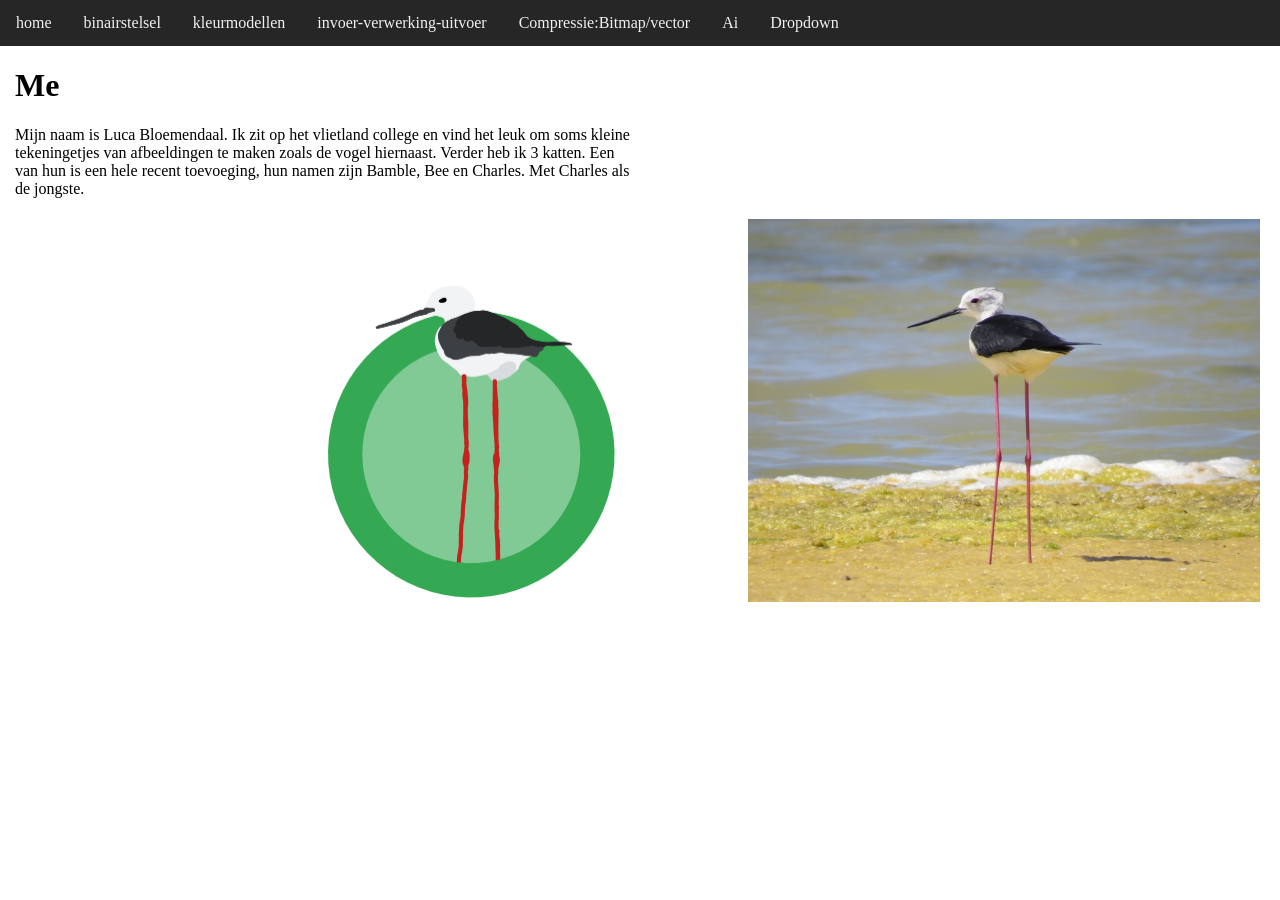
<file: index.html>
<!DOCTYPE html> <!--dit is de homepage van mij site-->
<html> <!--dit is het html-element-->
    <head>
        <title>Home</title>
        <link rel="stylesheet" type="text/css" href="opmaak2.css"> <!-- opmaak van het menu-->
        <meta charset="utf-8">
    </head>
    <body>
        <ul> <!-- dit geeft een unorderd list aan wat het doet weet ik niet maar volgens w3schools moest het hier-->
             <li> <a href="index.html">home</a> </li> <!--links naar de dingen in het menu deze is bijvoorbeeld naar de home page maar doet niks anders dan de pagina refreshe omdat je al op de home page zit-->
             <li> <a href="binairstelsel.html">binairstelsel</a> </li>
             <li> <a href="kleurmodellen.html">kleurmodellen</a> </li>
             <li> <a href="invoer-verwerking-uitvoer.html">invoer-verwerking-uitvoer</a> </li>
             <li> <a href="compresie.html">Compressie:Bitmap/vector</a> </li>
             <li> <a href="Ai.html">Ai</a> </li>
             <li class="dropdown">
                <a href="javascript:void(0)" class="dropbtn">Dropdown</a> <!-- zegd dat de link nergens heen gaat en geeft de naam van het menu-->
                  <i class="fa fa-caret-down"></i> <!-- geeft een pijltje naar beneden aan waar hij staat weet ik niet-->
                <div class="dropdown-content">
                    <a href="#">link 1</a> <!-- voorbeeld links-->
                    <a href="#">link 2</a>
                    <a href="#">link 3</a>
                </div>
            </li>
        </ul>
        
        <h1 style="margin-left: 15px;"> Me </h1> <!-- dit hier is de titel met een marge van 15px dat betekent dat er  pigels tussen de title en de linker kant-->

        <p style="margin-left: 15px; margin-right: 50%;">
        Mijn naam is Luca Bloemendaal. Ik zit op het vlietland college en vind het leuk om soms kleine tekeningetjes van afbeeldingen te maken zoals de vogel hiernaast. Verder heb ik 3 katten. Een van hun is een hele recent toevoeging, hun namen zijn Bamble, Bee en Charles. Met Charles als de jongste.
        </p> <!-- hier is een paragraaf dat is een stuck tekst en deze heeft ook weer marges maar dat ga ik niet voor ze allemaal er bij zetten-->


       
    

        <img 
            src="longlegs.jpg" 
            alt="Een vogel" 
            style="
                margin-right: 20px; 
                margin-top: 5px; 
                float:right ;
                width:40% ;
                height:40% ;
                " > <!-- foto van de vogel de scr geeft aan welke afbeeldding er gebruikt moet worden en de alt geeft aaan welke tekst er moet staan als dat niiet lukt en jammer genoeg heb ik dat ook wel een paar keer zien staan--> 

          

        <img 
            src="canvas_longlegs.png" 
            alt="Een vogel" 
            style="
                margin-right: 20px; 
                margin-top: 5px; 
                float:right ;
                width:40% ;
                height:40% ;
                " >

    </body>
</html>
</file>
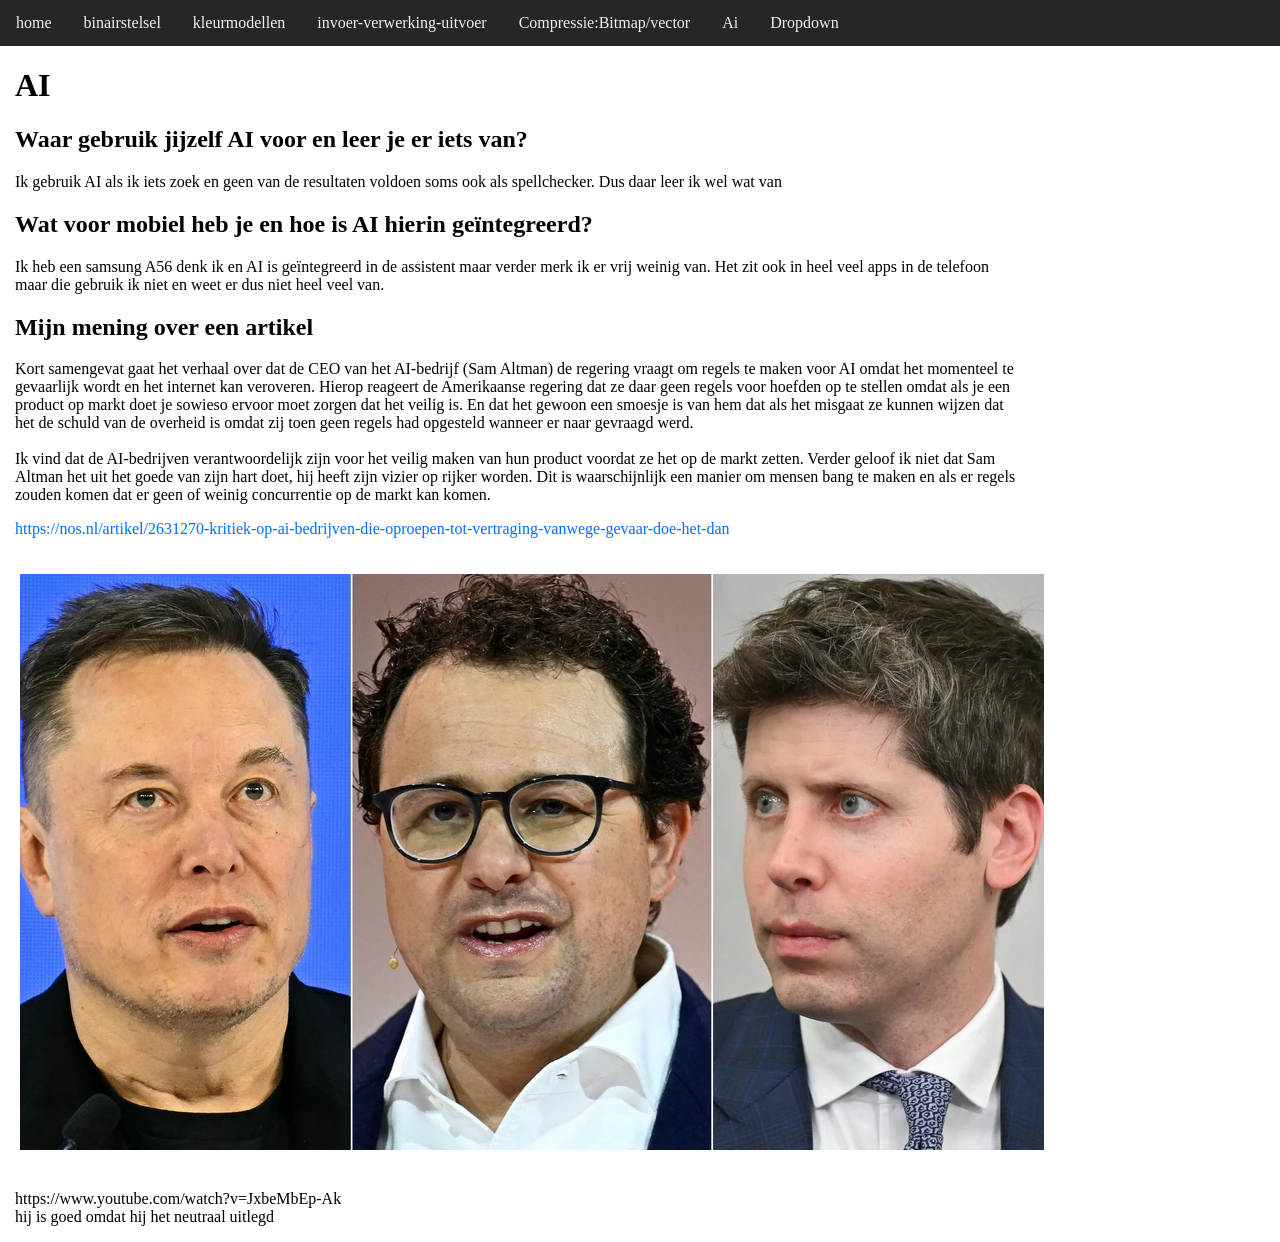
<file: Ai.html>
<!DOCTYPE html>
<html>
    <head>
        <title>Ai</title>
        <link rel="stylesheet" type="text/css" href="opmaak2.css">  
    </head>

    <body>
        <ul>
             <li> <a href="index.html">home</a> </li> <!--links naar de dingen in het menu-->
             <li> <a href="binairstelsel.html">binairstelsel</a> </li>
             <li> <a href="kleurmodellen.html">kleurmodellen</a> </li>
             <li> <a href="invoer-verwerking-uitvoer.html">invoer-verwerking-uitvoer</a> </li>
             <li> <a href="compresie.html">Compressie:Bitmap/vector</a> </li>
             <li> <a href="Ai.html">Ai</a> </li>
             <li class="dropdown">
                <a href="javascript:void(0)" class="dropbtn">Dropdown</a>
                  <i class="fa fa-caret-down"></i>
                <div class="dropdown-content">
                    <a href="#">link 1</a>
                    <a href="#">link 2</a>
                    <a href="#">link 3</a>
                </div>
            </li>
        </ul>

        <h1 style="margin-left: 15px;">AI</h1>
        <h2 style="margin-left: 15px;">Waar gebruik jijzelf AI voor en leer je er iets van? </h2>
             <p style="margin-left: 15px; margin-right: 20%;">
                Ik gebruik AI als ik iets zoek en geen van de resultaten voldoen soms ook als spellchecker. Dus daar leer ik wel wat van
            
            </p>
        <h2 style="margin-left: 15px;">Wat voor mobiel heb je en hoe is AI hierin geïntegreerd?</h2>
            <p style="margin-left: 15px; margin-right: 20%;">
              Ik heb een samsung A56 denk ik en AI is geïntegreerd in de assistent maar verder merk ik er vrij weinig van. Het zit ook in heel veel apps in de telefoon maar die gebruik ik niet en weet er dus niet heel veel van.

            </p>

        <h2 style="margin-left: 15px;">Mijn mening over een artikel</h2>
            <p style="margin-left: 15px; margin-right: 20%;">
             Kort samengevat gaat het verhaal over dat de CEO van het AI-bedrijf (Sam Altman) de regering vraagt om regels te maken voor AI omdat het momenteel te gevaarlijk wordt en het internet kan veroveren. Hierop reageert de Amerikaanse regering dat ze daar geen regels voor hoefden op te stellen omdat als je een product op markt doet je sowieso ervoor moet zorgen dat het veilig is. En dat het gewoon een smoesje is van hem dat als het misgaat ze kunnen wijzen dat het de schuld van de overheid is omdat zij toen geen regels had opgesteld wanneer er naar gevraagd werd.
                <br> <br>
             Ik vind dat de AI-bedrijven verantwoordelijk zijn voor het veilig maken van hun product voordat ze het op de markt zetten. Verder geloof ik niet dat Sam Altman het uit het goede van zijn hart doet, hij heeft zijn vizier op rijker worden. Dit is waarschijnlijk een manier om mensen bang te maken en als er regels zouden komen dat er geen of weinig concurrentie op de markt kan komen. 
                <br> 
            </p>
            <p style="color:rgb(0, 110, 255); margin-left: 15px;">
                https://nos.nl/artikel/2631270-kritiek-op-ai-bedrijven-die-oproepen-tot-vertraging-vanwege-gevaar-doe-het-dan  
            </p>

            <img src="dicks.webp" alt="rich men" style="margin: 20px;">

             
            
            <p style="margin-left: 15px; margin-right: 20%;"> https://www.youtube.com/watch?v=JxbeMbEp-Ak <br> hij is goed omdat hij het neutraal uitlegd </p>  <!-- heel eerlijk ik was hem vergeten en deze leek na 10 seconden kijken het beste-->
    </body>
</html>
</file>
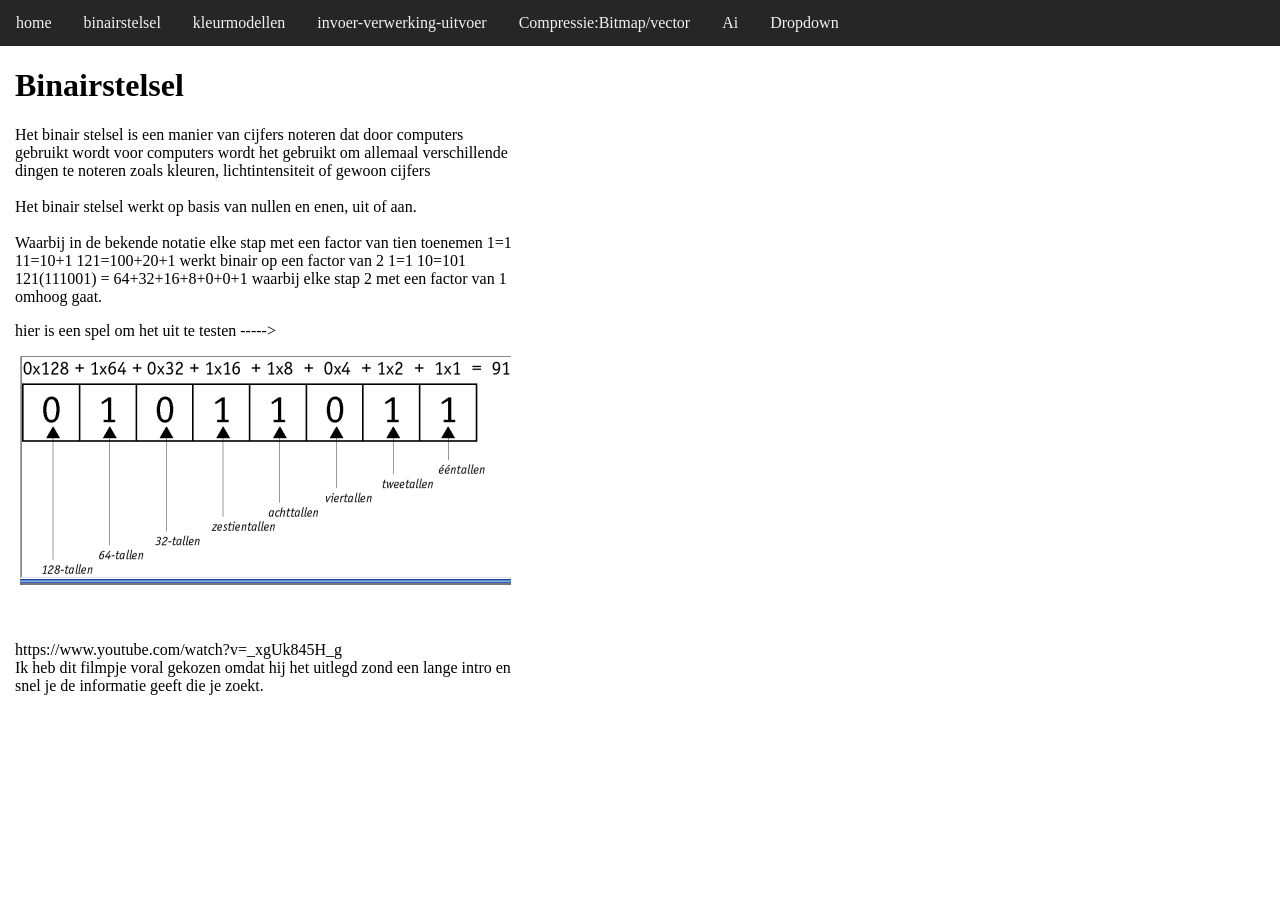
<file: binairstelsel.html>
<!DOCTYPE html> <!--dit is de homepage van mij site-->
<html> <!--dit is het html-element-->
    <head>
        <title>binairstelsel</title> <!-- geeft aan wat er moet staan op het tablad deel van de webpagina-->
        <link rel="stylesheet" type="text/css" href="opmaak2.css">
        <meta charset="utf-8">
    </head>
    <body>
        <ul>
             <li> <a href="index.html">home</a> </li> <!--links naar de dingen in het menu-->
             <li> <a href="binairstelsel.html">binairstelsel</a> </li>
             <li> <a href="kleurmodellen.html">kleurmodellen</a> </li>
             <li> <a href="invoer-verwerking-uitvoer.html">invoer-verwerking-uitvoer</a> </li>
             <li> <a href="compresie.html">Compressie:Bitmap/vector</a> </li>
             <li> <a href="Ai.html">Ai</a> </li>
             <li class="dropdown">
                <a href="javascript:void(0)" class="dropbtn">Dropdown</a>
                  <i class="fa fa-caret-down"></i>
                <div class="dropdown-content">
                    <a href="#">link 1</a>
                    <a href="#">link 2</a>
                    <a href="#">link 3</a>
                </div>
            </li>
        </ul>

        <h1 style="margin-left: 15px; "> Binairstelsel</h1>
            
        <iframe src="https://games.penjee.com/binary-bonanza/game.php" width="700" height="500" frameborder="no" scrolling="no" style="margin-top: -45px; margin-right: 25px;"> </iframe> <!-- binary bonanza dat in de webpagina zit hoe dit werkt weet ik niet maar het werkt en dat is fijn-->
       
        <p style="margin-left: 15px; margin-right: 60%;"> <!-- nog meer woorden-->
            Het binair stelsel is een manier van cijfers noteren dat door computers gebruikt wordt voor computers wordt het gebruikt om allemaal verschillende dingen te noteren zoals kleuren, lichtintensiteit of gewoon cijfers
            <br> <br>
            Het binair stelsel werkt op basis van nullen en enen, uit of aan.
            <br> <br>
            Waarbij in de bekende notatie elke stap met een factor van tien toenemen 1=1 11=10+1 121=100+20+1 werkt binair op een factor van 2 1=1 10=101 121(111001) = 64+32+16+8+0+0+1 waarbij elke stap 2 met een factor van 1 omhoog gaat.
        </p>
        
        <p style="margin-left: 15px; margin-right: 40%;">hier is een spel om het uit te testen -----> </p> 
        
        <img src="binair_1.gif" alt="Binairstelsel"  style="margin-left: 20px;" > <!-- yay weer een afbeelding -->
        
       <br> <br> <br>

        <p style="margin-left: 15px; margin-right: 60%;">
            https://www.youtube.com/watch?v=_xgUk845H_g  <br>
            Ik heb dit filmpje voral gekozen omdat hij het uitlegd zond een lange intro en snel je de informatie geeft die je zoekt. <!-- een filmpje over binare dingen was verassend moeilijk-->

        </p>
    </body>
</html>
</file>
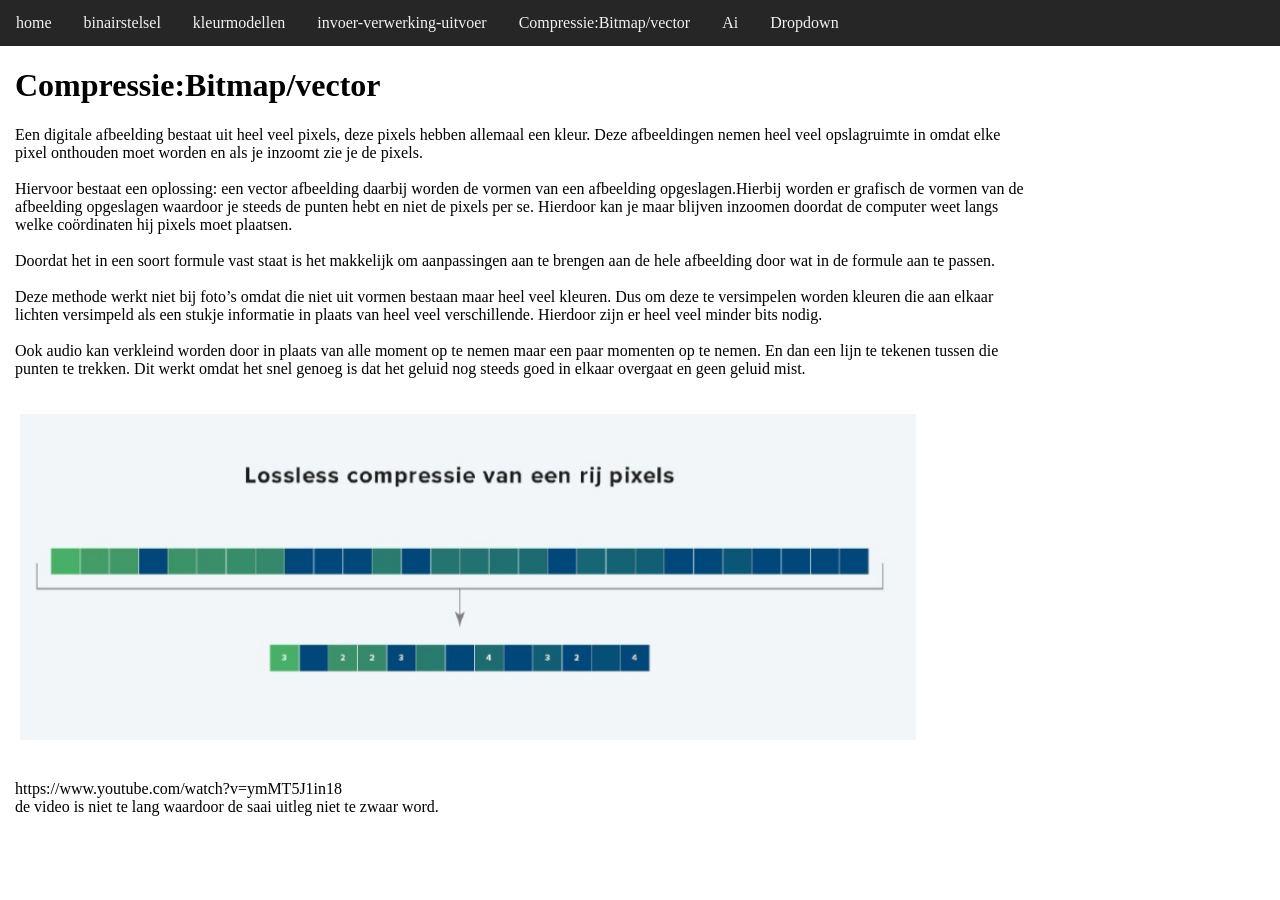
<file: compresie.html>
<!DOCTYPE html>
<html>
    <head>
        <title>Compressie</title>
        <link rel="stylesheet" type="text/css" href="opmaak2.css">  
    </head>

    <body>
        <ul>
             <li> <a href="index.html">home</a> </li> <!--links naar de dingen in het menu-->
             <li> <a href="binairstelsel.html">binairstelsel</a> </li>
             <li> <a href="kleurmodellen.html">kleurmodellen</a> </li>
             <li> <a href="invoer-verwerking-uitvoer.html">invoer-verwerking-uitvoer</a> </li>
             <li> <a href="compresie.html">Compressie:Bitmap/vector</a> </li>
             <li> <a href="Ai.html">Ai</a> </li>
             <li class="dropdown">
                <a href="javascript:void(0)" class="dropbtn">Dropdown</a>
                  <i class="fa fa-caret-down"></i>
                <div class="dropdown-content">
                    <a href="#">link 1</a>
                    <a href="#">link 2</a>
                    <a href="#">link 3</a>
                </div>
            </li>
        </ul>

        <h1 style="margin-left: 15px; ">Compressie:Bitmap/vector</h1>

        <p style="margin-left: 15px; margin-right: 20%;">
            Een digitale afbeelding bestaat uit heel veel pixels, deze pixels hebben allemaal een kleur. Deze afbeeldingen nemen heel veel opslagruimte in omdat elke pixel onthouden moet worden en als je inzoomt zie je de pixels.
            <br> <br>
            Hiervoor bestaat een oplossing: een vector afbeelding daarbij worden de vormen van een afbeelding opgeslagen.Hierbij worden er grafisch de vormen van de afbeelding opgeslagen waardoor je steeds de punten hebt en niet de pixels per se. Hierdoor kan je maar blijven inzoomen doordat de computer weet langs welke coördinaten hij pixels moet plaatsen.
            <br> <br>
            Doordat het in een soort formule vast staat is het makkelijk om aanpassingen aan te brengen aan de hele afbeelding door wat in de formule aan te passen.
            <br> <br>
            Deze methode werkt niet bij foto’s omdat die niet uit vormen bestaan maar heel veel kleuren. Dus om deze te versimpelen worden kleuren die aan elkaar lichten versimpeld als een stukje informatie in plaats van heel veel verschillende. Hierdoor zijn er heel veel minder bits nodig.
            <br> <br>
            Ook audio kan verkleind worden door in plaats van alle moment op te nemen maar een paar momenten op te nemen. En dan een lijn te tekenen tussen die punten te trekken. Dit werkt omdat het snel genoeg is dat het geluid nog steeds goed in elkaar overgaat en geen geluid mist.

        </p>

        <img src="Lossless.png" alt="Lossless voorbeeld" style="height:70%; width: 70%; margin:20px ; ">

         <p style="margin-left: 15px; margin-right: 60%;">
           https://www.youtube.com/watch?v=ymMT5J1in18  <br>
            de video is niet te lang waardoor de saai uitleg niet te zwaar word.

        </p>
    </body>

</html>
</file>
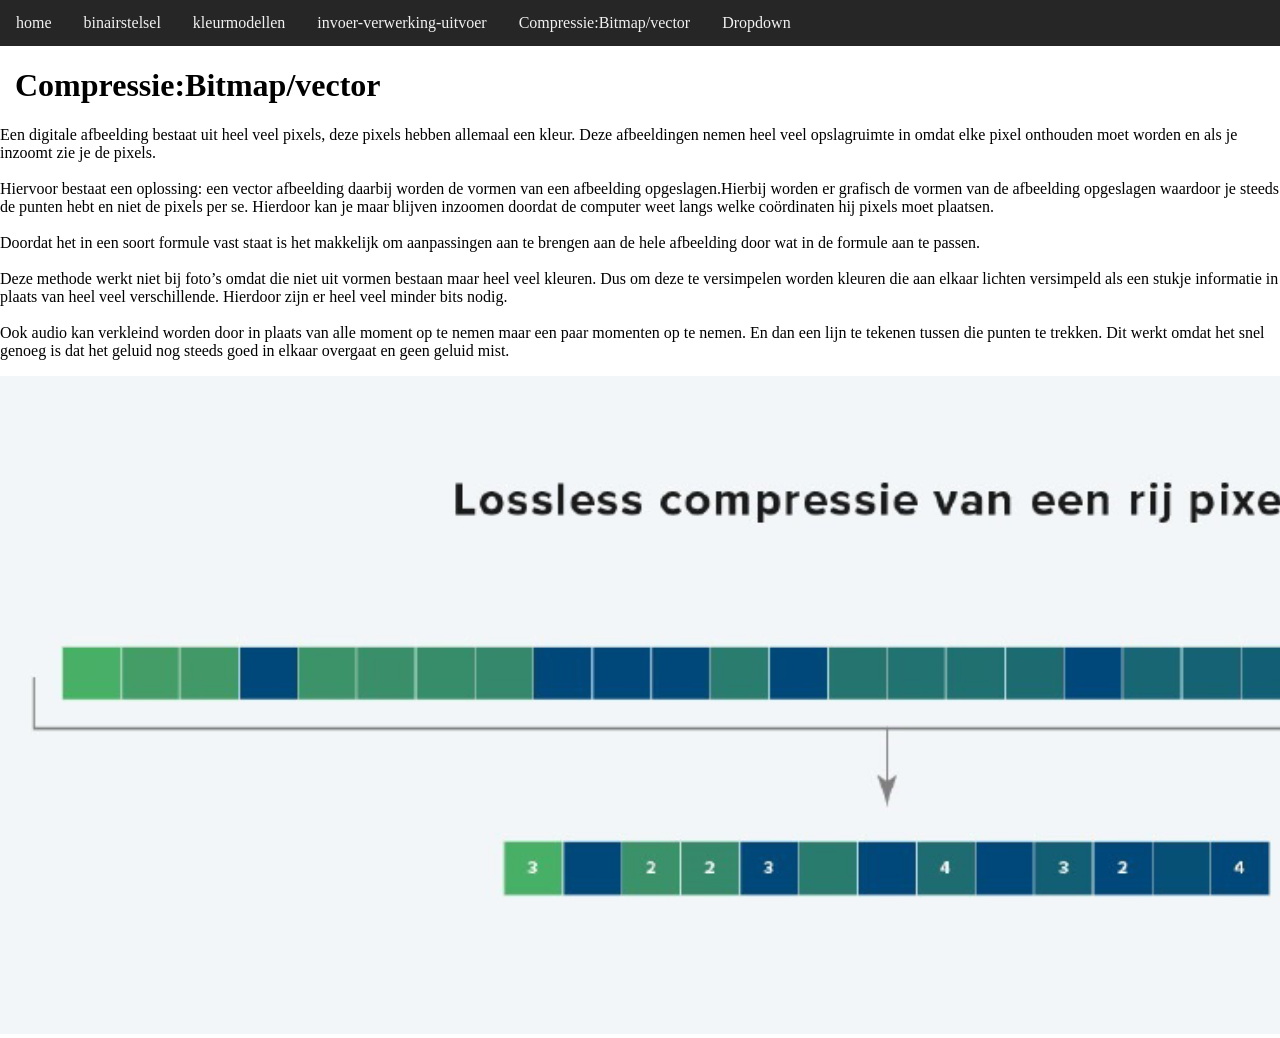
<file: Compressie: Bitmap_vector.html>
<!DOCTYPE html>
<html>
    <head>
        <title>Compressie</title>
        <link rel="stylesheet" type="text/css" href="opmaak2.css">  
    </head>

    <body>
        <ul>
             <li> <a href="index.html">home</a> </li> <!--links naar de dingen in het menu-->
             <li> <a href="binairstelsel.html">binairstelsel</a> </li>
             <li> <a href="kleurmodellen.html">kleurmodellen</a> </li>
             <li> <a href="invoer-verwerking-uitvoer.html">invoer-verwerking-uitvoer</a> </li>
             <li> <a href="Compressie: Bitmap_vector.html">Compressie:Bitmap/vector</a> </li>
             <li class="dropdown">
                <a href="javascript:void(0)" class="dropbtn">Dropdown</a>
                  <i class="fa fa-caret-down"></i>
                <div class="dropdown-content">
                    <a href="#">link 1</a>
                    <a href="#">link 2</a>
                    <a href="#">link 3</a>
                </div>
            </li>
        </ul>

        <h1 style="margin-left: 15px;">Compressie:Bitmap/vector</h1>

        <p>
            Een digitale afbeelding bestaat uit heel veel pixels, deze pixels hebben allemaal een kleur. Deze afbeeldingen nemen heel veel opslagruimte in omdat elke pixel onthouden moet worden en als je inzoomt zie je de pixels.
            <br> <br>
            Hiervoor bestaat een oplossing: een vector afbeelding daarbij worden de vormen van een afbeelding opgeslagen.Hierbij worden er grafisch de vormen van de afbeelding opgeslagen waardoor je steeds de punten hebt en niet de pixels per se. Hierdoor kan je maar blijven inzoomen doordat de computer weet langs welke coördinaten hij pixels moet plaatsen.
            <br> <br>
            Doordat het in een soort formule vast staat is het makkelijk om aanpassingen aan te brengen aan de hele afbeelding door wat in de formule aan te passen.
            <br> <br>
            Deze methode werkt niet bij foto’s omdat die niet uit vormen bestaan maar heel veel kleuren. Dus om deze te versimpelen worden kleuren die aan elkaar lichten versimpeld als een stukje informatie in plaats van heel veel verschillende. Hierdoor zijn er heel veel minder bits nodig.
            <br> <br>
            Ook audio kan verkleind worden door in plaats van alle moment op te nemen maar een paar momenten op te nemen. En dan een lijn te tekenen tussen die punten te trekken. Dit werkt omdat het snel genoeg is dat het geluid nog steeds goed in elkaar overgaat en geen geluid mist.

        </p>

        <img src="Lossless.png" alt="Lossless voorbeeld">
    </body>

</html>
</file>
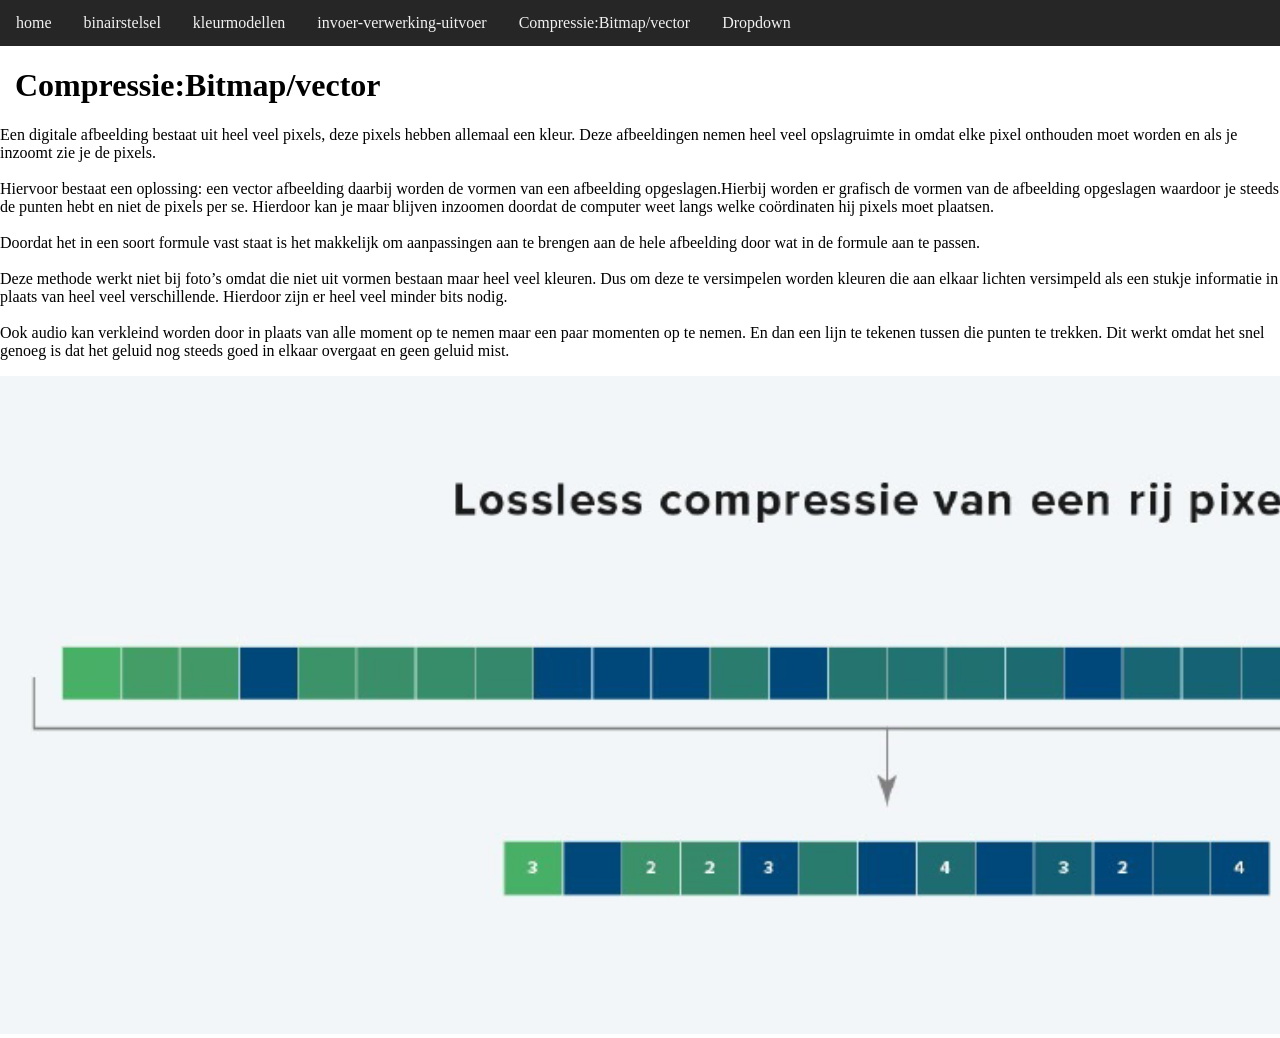
<file: Compressie:Bitmap_vector.html>
<!DOCTYPE html>
<html>
    <head>
        <title>Compressie</title>
        <link rel="stylesheet" type="text/css" href="opmaak2.css">  
    </head>

    <body>
        <ul>
             <li> <a href="index.html">home</a> </li> <!--links naar de dingen in het menu-->
             <li> <a href="binairstelsel.html">binairstelsel</a> </li>
             <li> <a href="kleurmodellen.html">kleurmodellen</a> </li>
             <li> <a href="invoer-verwerking-uitvoer.html">invoer-verwerking-uitvoer</a> </li>
             <li> <a href="Compressie:Bitmap_vector.html">Compressie:Bitmap/vector</a> </li>
             <li class="dropdown">
                <a href="javascript:void(0)" class="dropbtn">Dropdown</a>
                  <i class="fa fa-caret-down"></i>
                <div class="dropdown-content">
                    <a href="#">link 1</a>
                    <a href="#">link 2</a>
                    <a href="#">link 3</a>
                </div>
            </li>
        </ul>

        <h1 style="margin-left: 15px;">Compressie:Bitmap/vector</h1>

        <p>
            Een digitale afbeelding bestaat uit heel veel pixels, deze pixels hebben allemaal een kleur. Deze afbeeldingen nemen heel veel opslagruimte in omdat elke pixel onthouden moet worden en als je inzoomt zie je de pixels.
            <br> <br>
            Hiervoor bestaat een oplossing: een vector afbeelding daarbij worden de vormen van een afbeelding opgeslagen.Hierbij worden er grafisch de vormen van de afbeelding opgeslagen waardoor je steeds de punten hebt en niet de pixels per se. Hierdoor kan je maar blijven inzoomen doordat de computer weet langs welke coördinaten hij pixels moet plaatsen.
            <br> <br>
            Doordat het in een soort formule vast staat is het makkelijk om aanpassingen aan te brengen aan de hele afbeelding door wat in de formule aan te passen.
            <br> <br>
            Deze methode werkt niet bij foto’s omdat die niet uit vormen bestaan maar heel veel kleuren. Dus om deze te versimpelen worden kleuren die aan elkaar lichten versimpeld als een stukje informatie in plaats van heel veel verschillende. Hierdoor zijn er heel veel minder bits nodig.
            <br> <br>
            Ook audio kan verkleind worden door in plaats van alle moment op te nemen maar een paar momenten op te nemen. En dan een lijn te tekenen tussen die punten te trekken. Dit werkt omdat het snel genoeg is dat het geluid nog steeds goed in elkaar overgaat en geen geluid mist.

        </p>

        <img src="Lossless.png" alt="Lossless voorbeeld">
    </body>

</html>
</file>
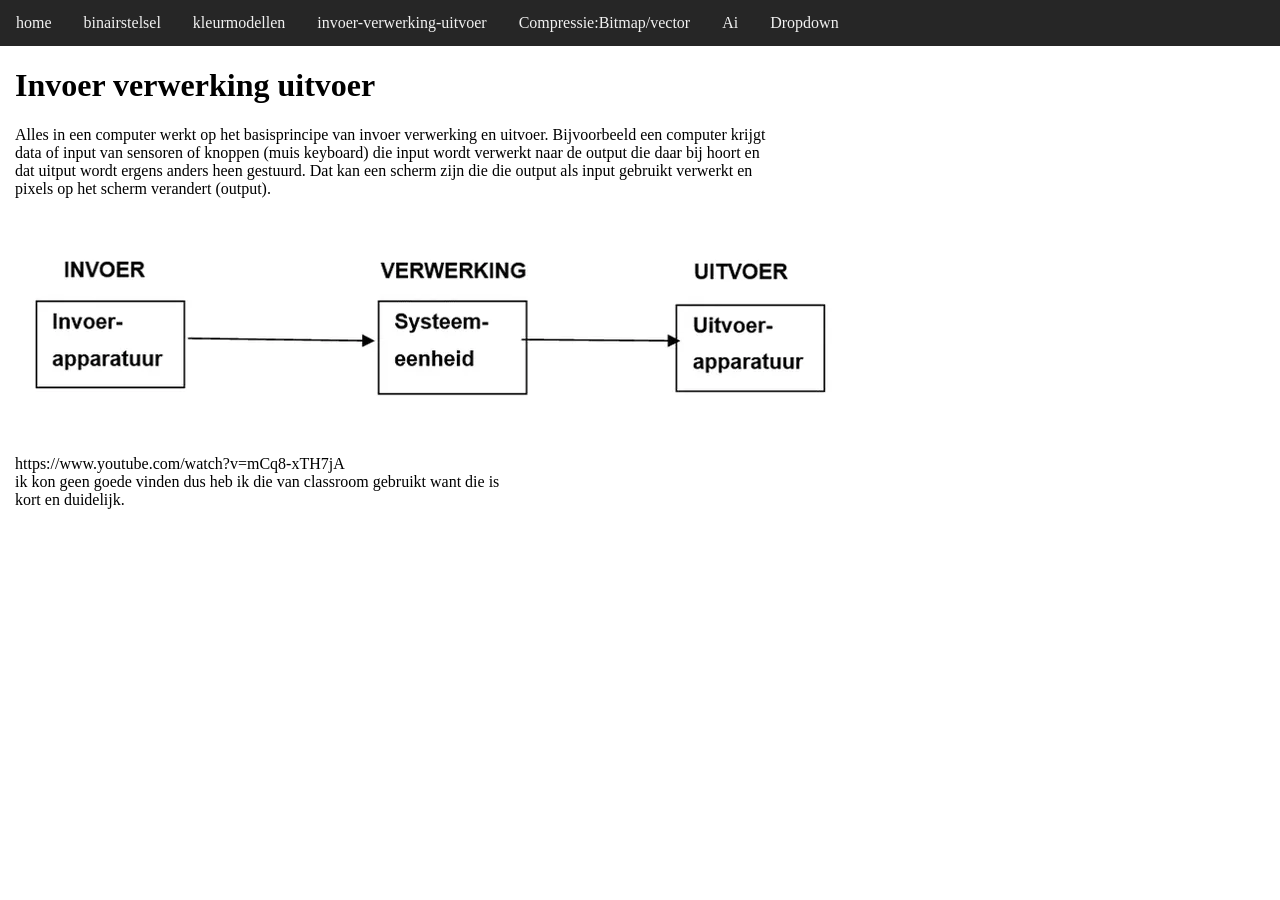
<file: invoer-verwerking-uitvoer.html>
<!DOCTYPE html> <!--dit geeft aan wat voor code het is-->
<html> <!--dit is het html-element-->
    <head>
        <title>Invoer-verwerking-uitvoer</title>
        <link rel="stylesheet" type="text/css" href="opmaak2.css"> <!-- opmaak van het menu-->
        <meta charset="utf-8">
    </head>
    <body>
            <ul>
                 <li> <a href="index.html">home</a> </li> <!--links naar de dingen in het menu-->
                 <li> <a href="binairstelsel.html">binairstelsel</a> </li>
                 <li> <a href="kleurmodellen.html">kleurmodellen</a> </li>
                 <li> <a href="invoer-verwerking-uitvoer.html">invoer-verwerking-uitvoer</a> </li>
                 <li> <a href="compresie.html">Compressie:Bitmap/vector</a> </li>
                 <li> <a href="Ai.html">Ai</a> </li>
                 <li class="dropdown">
                    <a href="javascript:void(0)" class="dropbtn">Dropdown</a> <!-- zegd dat de link nergens heen gaat en geeft de naam van het menu-->
                      <i class="fa fa-caret-down"></i> <!-- geeft een pijltje naar beneden aan waar hij staat weet ik niet-->
                    <div class="dropdown-content">
                        <a href="#">link 1</a> <!-- voorbeeld links-->
                        <a href="#">link 2</a>
                        <a href="#">link 3</a>
                    </div>
                </li>
            </ul>
<h1 style="margin-left: 15px;"> Invoer verwerking uitvoer</h1>

<p style="margin-left: 15px; margin-right: 40%;">
   Alles in een computer werkt op het basisprincipe van invoer verwerking en uitvoer. 
   Bijvoorbeeld een computer krijgt data of input van sensoren of knoppen (muis keyboard) die input wordt verwerkt naar de output die daar bij hoort en dat uitput wordt ergens anders heen gestuurd. 
   Dat kan een scherm zijn die die output als input gebruikt verwerkt en pixels op het scherm verandert (output).
 
</p>
<br>

<img src="I-V-U.webp" alt="schema van process">
 <p style="margin-left: 15px; margin-right: 60%;">
            https://www.youtube.com/watch?v=mCq8-xTH7jA  <br>
            ik kon geen goede vinden dus heb ik die van classroom gebruikt want die is kort en duidelijk.

        </p>



    </body>
</html>
</file>
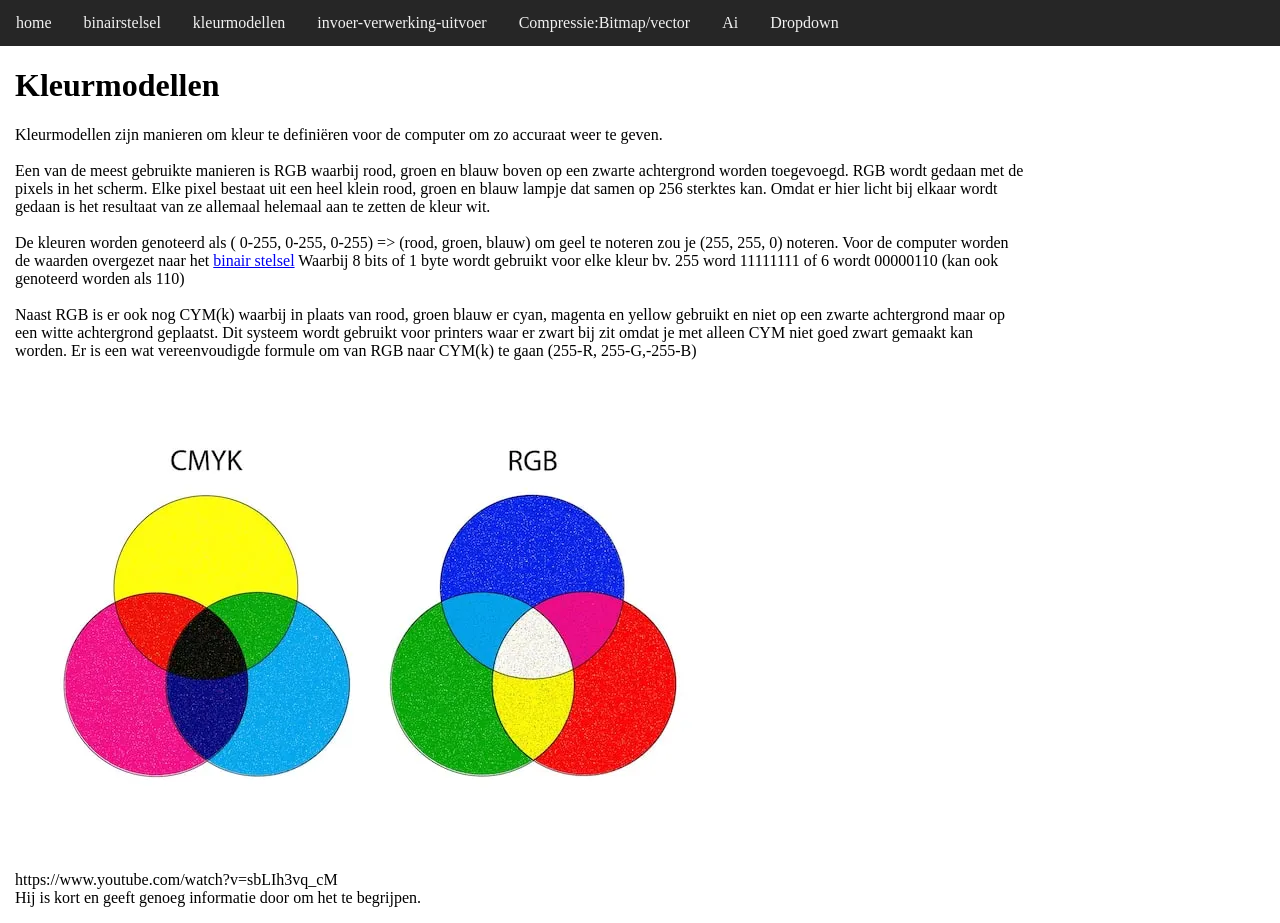
<file: kleurmodellen.html>
<!DOCTYPE html> 
<html> <!--dit is het html-element-->
    <head>
        <title>kleurmodellen</title>
        <link rel="stylesheet" type="text/css" href="opmaak2.css"> <!-- welk style sheet gebruikt moet worden-->
        <meta charset="utf-8">
    </head>
    <body>
        <ul>
             <li> <a href="index.html">home</a> </li> <!--links naar de dingen in het menu-->
             <li> <a href="binairstelsel.html">binairstelsel</a> </li>
             <li> <a href="kleurmodellen.html">kleurmodellen</a> </li>
             <li> <a href="invoer-verwerking-uitvoer.html">invoer-verwerking-uitvoer</a> </li>
             <li> <a href="compresie.html">Compressie:Bitmap/vector</a> </li>
             <li> <a href="Ai.html">Ai</a> </li>
             <li class="dropdown">
                <a href="javascript:void(0)" class="dropbtn">Dropdown</a>
                  <i class="fa fa-caret-down"></i>
                <div class="dropdown-content">
                    <a href="#">link 1</a> 
                    <a href="#">link 2</a>
                    <a href="#">link 3</a>
                </div>
            </li>
        </ul>
    
        <h1 style="margin-left: 15px;"> Kleurmodellen</h1> <!-- dit is weer heel veel meer van het zelfde voor de andere paginas is dat ook zo en het heeft weiig nut om het te kopieeren en plakken bij de andere paginas dus over naar de opmaak-->
        <div style="margin-right: 20%;margin-left: 15px;">
            <p>
                Kleurmodellen zijn manieren om kleur te definiëren voor de computer om zo accuraat weer te geven.
                <br> <br>
                Een van de meest gebruikte manieren is RGB waarbij rood, groen en blauw boven op een zwarte achtergrond worden toegevoegd. RGB wordt gedaan met de pixels in het scherm. Elke pixel bestaat uit een heel klein rood, groen en blauw lampje dat samen op 256 sterktes kan. Omdat er hier licht bij elkaar wordt gedaan is het resultaat van ze allemaal helemaal aan te zetten de kleur wit.
                <br> <br>
                De kleuren worden genoteerd als ( 0-255, 0-255, 0-255) => (rood, groen, blauw) om geel te noteren zou je (255, 255, 0) noteren. Voor de computer worden de waarden overgezet naar het <a href="binairstelsel.html">binair stelsel</a> Waarbij 8 bits of 1 byte wordt gebruikt voor elke kleur bv. 255 word 11111111 of 6 wordt 00000110 (kan ook genoteerd worden als 110)
                <br> <br>
                Naast RGB is er ook nog CYM(k) waarbij in plaats van rood, groen blauw er cyan, magenta en yellow gebruikt en niet op een zwarte achtergrond maar op een witte achtergrond geplaatst. Dit systeem wordt gebruikt voor printers waar er zwart bij zit omdat je met alleen CYM niet goed zwart gemaakt kan worden. Er is een wat vereenvoudigde formule om van RGB naar CYM(k) te gaan (255-R, 255-G,-255-B)
  
            </p>
        </div>
        
        <img src="RM_schema.webp" alt="schema van e kleuren">

         <p style="margin-left: 15px; margin-right: 60%;">
            https://www.youtube.com/watch?v=sbLIh3vq_cM  <br>
            Hij is kort en geeft genoeg informatie door om het te begrijpen.

        </p>


       
    </body>
</html> <!--pagina 3 van het project-->
</file>
<file: opmaak2.css>
body { /*dit betekent denk ik dat er niks veranderd aam de opmaak van de body*/
  margin: 0;
  padding: 0;
}

ul {                      /*geeft aan hoe de list er uit moet zien als er niks gebeurd*/
  list-style-type: none;
  margin: 0; 
  padding: 0;  
  overflow: hidden;
  background-color: rgb(38, 38, 38); /* de achtergrond keur voor de navbar denk ik*/
  color: #f1f1f1;
}

li {                  /* geeft aan hoe de tekst zit hier is het aan de linker kant*/
  float: left;
 }

li a, .dropbtn {
  display: inline-block;
  color: #f1f1f1; /*kleur van de tekst voor als je er over hoverd*/
  text-align: left;
  padding: 14px 16px;
  text-decoration: none;
}

li a:hover, .dropdown:hover .dropbtn { /*de kleur als je over het basis menu hoverd met de muis*/
  background-color: #f9f9f9;
  color: #333333;
}

li.dropdown{
  display: inline-block;
}

.dropdown-content { /*hoe de dropdown content er uitziet*/
  display: none;
  position: absolute;
  background-color: #f9f9f9;
  min-width: 160px;
  box-shadow: 0px 8px 16px 0px rgba(0,0,0,0,2);
  z-index: 1;
}

.dropdown-content a { /* geeft aan hoe de links in de dropdown er uit moeten zien*/
  color:black;
  padding:12px 16px;
  text-decoration: none;
  display: block;
  text-align: left; 
}

.dropdown-content a:hover { /*de kleur van het element als je er overheen gaat*/
  background-color: #f1f1f1;
  color: #c22d00;
} 

.dropdown:hover .dropdown-content {
  display: block; 
}

iframe { /* voor de binary bonanza dit zorgd er denk ik voor dat hij aan de rechter kant staat*/
  float: right;
  width:"700";
  height:"500"; 
}

/*jane!*/
</file>
